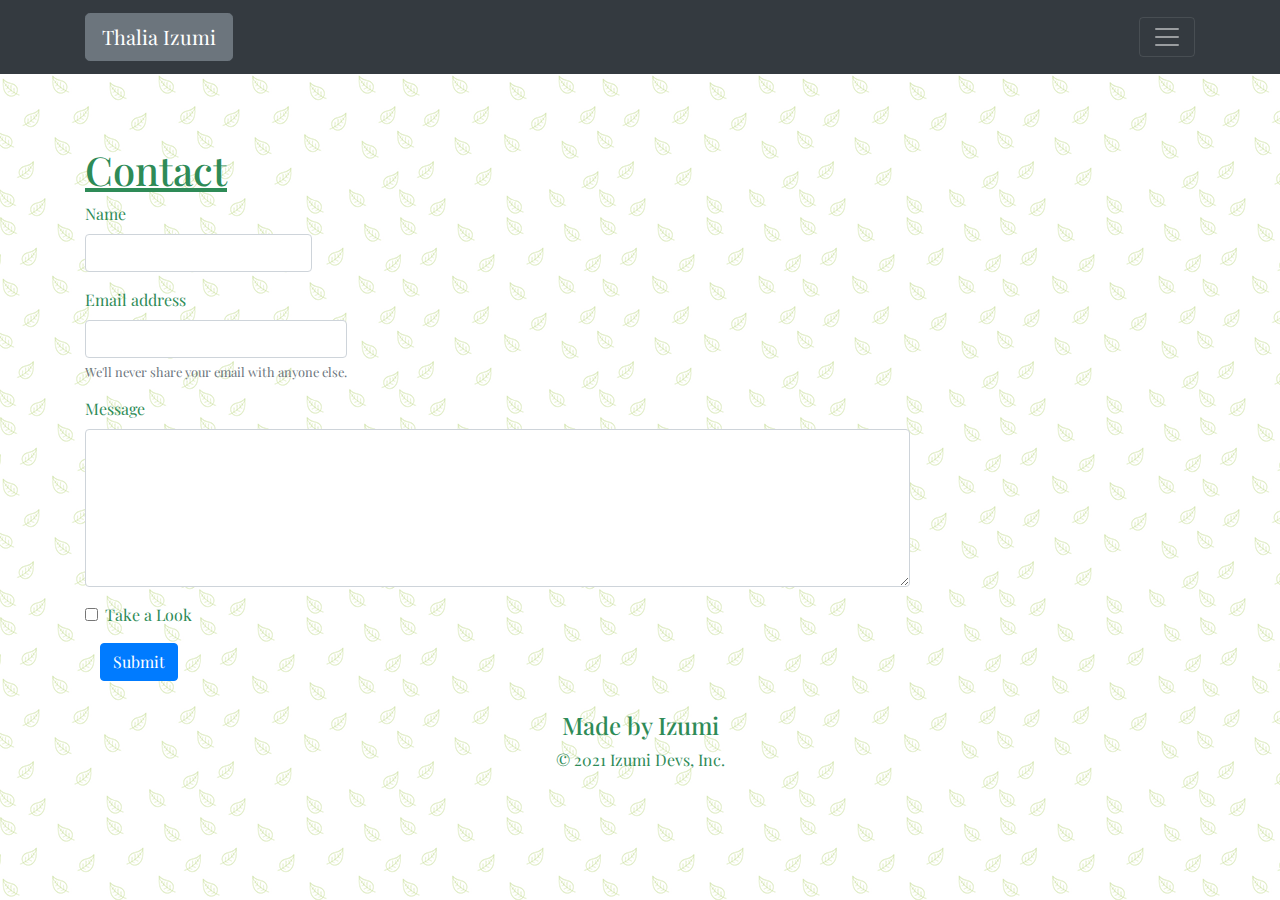
<file: contact.html>
<!DOCTYPE html>
<html lang="en">
  <head>
    <meta charset="UTF-8" />
    <meta http-equiv="X-UA-Compatible" content="IE=edge" />
    <meta name="viewport" content="width=device-width, initial-scale=1.0" />
    <link
      rel="stylesheet"
      href="https://stackpath.bootstrapcdn.com/bootstrap/4.5.2/css/bootstrap.min.css"
      integrity="sha384-JcKb8q3iqJ61gNV9KGb8thSsNjpSL0n8PARn9HuZOnIxN0hoP+VmmDGMN5t9UJ0Z"
      crossorigin="anonymous"
    />
    <meta name="viewport" content="width=device-width, initial-scale=1.0" />
    <link
      href="https://fonts.googleapis.com/css2?family=Gayathri:wght@700&family=Playfair+Display&display=swap"
      rel="stylesheet"
    />
    <link rel="stylesheet" href="assets/css/contact.css" />
    <title>Contact</title>
  </head>

  <body>
    <nav class="navbar navbar-dark bg-dark">
      <div class="container">
        <a class="navbar-brand" href="index.html"
          ><button class="btn btn-secondary btn-lg">Thalia Izumi</button></a
        >
        <button
          class="navbar-toggler"
          type="button"
          data-toggle="collapse"
          data-target="#navbarNavAltMarkup"
          aria-controls="navbarNavAltMarkup"
          aria-expanded="false"
          aria-label="Toggle navigation"
        >
          <span class="navbar-toggler-icon"></span>
        </button>
        <div
          class="collapse navbar-collapse justify-content-end"
          id="navbarNavAltMarkup"
        >
          <div class="navbar-nav">
            <a class="nav-link active" href="portfolio.html"
              ><button type="button" class="btn btn-secondary btn-sm">
                Portfolio
              </button></a
            >
            <a class="nav-link active" href="contact.html"
              ><button type="button" class="btn btn-secondary btn-sm">
                Contact
              </button></a
            >
          </div>
        </div>
      </div>
    </nav>
    <br />
    <div class="container mt-5">
      <div class="row">
        <div class="col-md-9">
          <h1><u>Contact</u></h1>
          <form>
            <div class="container">
              <div class="row">
                <div class="form-group">
                  <label for="Name">Name</label>
                  <input
                    type="Name"
                    class="form-control"
                    id="exampleInputPassword1"
                  />
                </div>
              </div>
              <div class="row">
                <div class="form-group">
                  <label for="exampleInputEmail1">Email address</label>
                  <input
                    type="email"
                    class="form-control"
                    id="exampleInputEmail1"
                    aria-describedby="emailHelp"
                  />
                  <small id="emailHelp" class="form-text text-muted"
                    >We'll never share your email with anyone else.</small
                  >
                </div>
              </div>
              <div class="row">
                <div class="form-group">
                  <label for="message">Message</label>
                  <textarea
                    class="form-control"
                    id="exampleFormControlTextarea1"
                    rows="6"
                    cols="100"
                  ></textarea>
                </div>
              </div>
              <div class="row">
                <div class="form-group form-check">
                  <input
                    type="checkbox"
                    class="form-check-input"
                    id="exampleCheck1"
                  />
                  <label class="form-check-label" for="exampleCheck1"
                    >Take a Look</label
                  >
                </div>
              </div>

              <button type="submit" class="btn btn-primary">Submit</button>
            </div>
          </form>
        </div>
      </div>
    </div>

    <script
      src="https://code.jquery.com/jquery-3.5.1.slim.min.js"
      integrity="sha384-DfXdz2htPH0lsSSs5nCTpuj/zy4C+OGpamoFVy38MVBnE+IbbVYUew+OrCXaRkfj"
      crossorigin="anonymous"
    ></script>
    <script
      src="https://cdn.jsdelivr.net/npm/popper.js@1.16.1/dist/umd/popper.min.js"
      integrity="sha384-9/reFTGAW83EW2RDu2S0VKaIzap3H66lZH81PoYlFhbGU+6BZp6G7niu735Sk7lN"
      crossorigin="anonymous"
    ></script>
    <script
      src="https://stackpath.bootstrapcdn.com/bootstrap/4.5.2/js/bootstrap.min.js"
      integrity="sha384-B4gt1jrGC7Jh4AgTPSdUtOBvfO8shuf57BaghqFfPlYxofvL8/KUEfYiJOMMV+rV"
      crossorigin="anonymous"
    ></script>
  </body>
  <footer>
    <h4>Made by Izumi</h4>
    <p>&copy; 2021 Izumi Devs, Inc.</p>
  </footer>
</html>
</file>
<file: assets/css/contact.css>
body{
    background-image:url(../images/leaves/leaves.png);
   
    
    }
 .container{
     color: seagreen;
     font-family: 'Playfair Display', serif;
 }
.row{
    background: transparent;
}
h1{
    text-underline-offset:auto;
    color: seagreen;
}

footer {
    padding: 30px;
    clear: both;
    font-family: 'Playfair Display', serif;
    text-align: center;
    color: seagreen;
}
</file>
